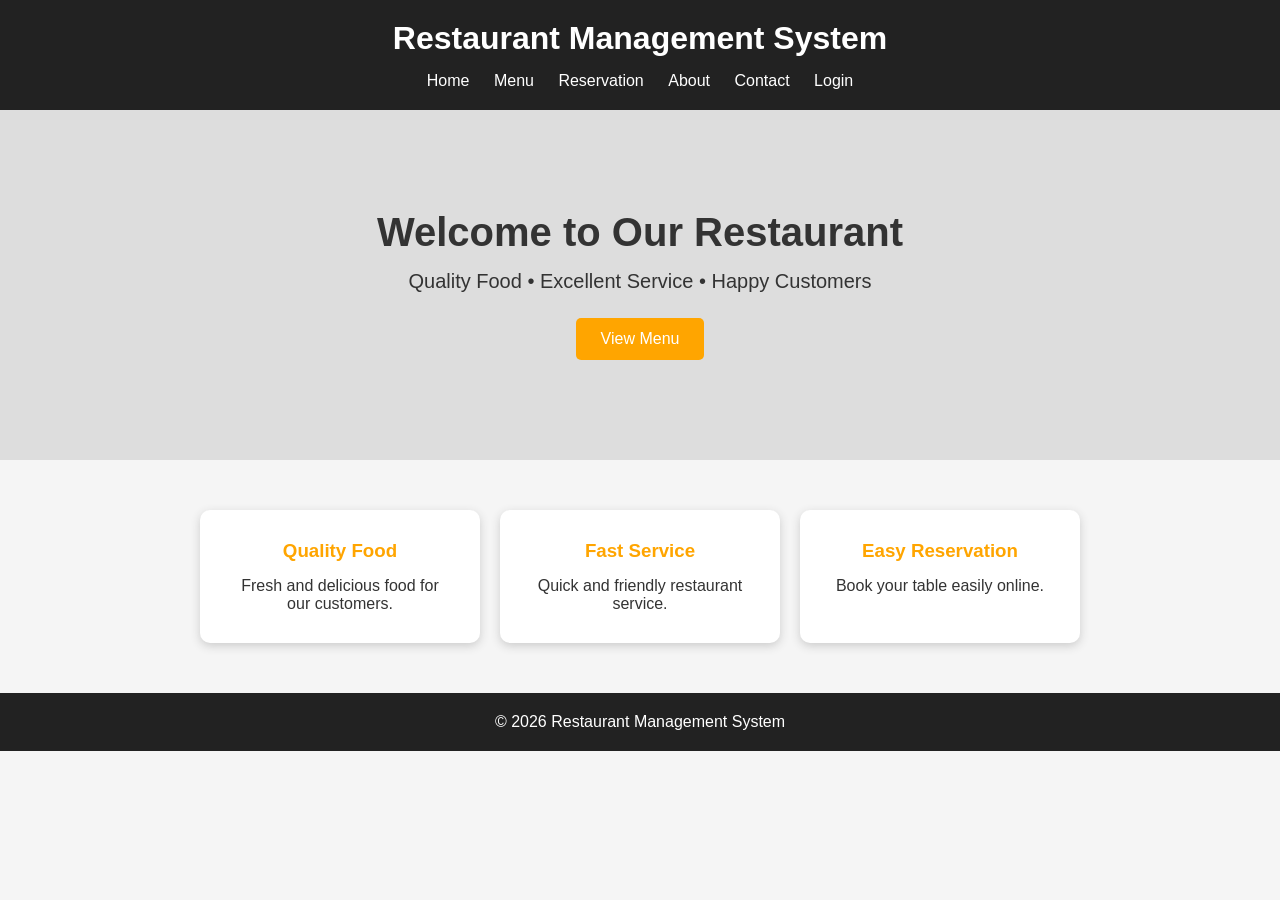
<file: index.html>
<!DOCTYPE html>
<html lang="en">
<head>
    <meta charset="UTF-8">
    <meta name="viewport" content="width=device-width, initial-scale=1.0">

    <title>Restaurant Management System</title>

    <link rel="stylesheet" href="css/style.css">
</head>

<body>

    <header>
        <h1>Restaurant Management System</h1>

        <nav>
            <a href="index.html">Home</a>
            <a href="pages/menu.html">Menu</a>
            <a href="pages/reservation.html">Reservation</a>
            <a href="pages/about.html">About</a>
            <a href="pages/contact.html">Contact</a>
            <a href="pages/login.html">Login</a>
        </nav>
    </header>

    <main>

        <section class="hero">
            <h2>Welcome to Our Restaurant</h2>

            <p>
                Quality Food • Excellent Service • Happy Customers
            </p>

            <a href="pages/menu.html" class="btn">
                View Menu
            </a>
        </section>

        <section class="features">

            <div class="card">
                <h3>Quality Food</h3>
                <p>Fresh and delicious food for our customers.</p>
            </div>

            <div class="card">
                <h3>Fast Service</h3>
                <p>Quick and friendly restaurant service.</p>
            </div>

            <div class="card">
                <h3>Easy Reservation</h3>
                <p>Book your table easily online.</p>
            </div>

        </section>

    </main>

    <footer>
        <p>© 2026 Restaurant Management System</p>
    </footer>

    <script src="js/script.js"></script>

</body>
</html>
</file>
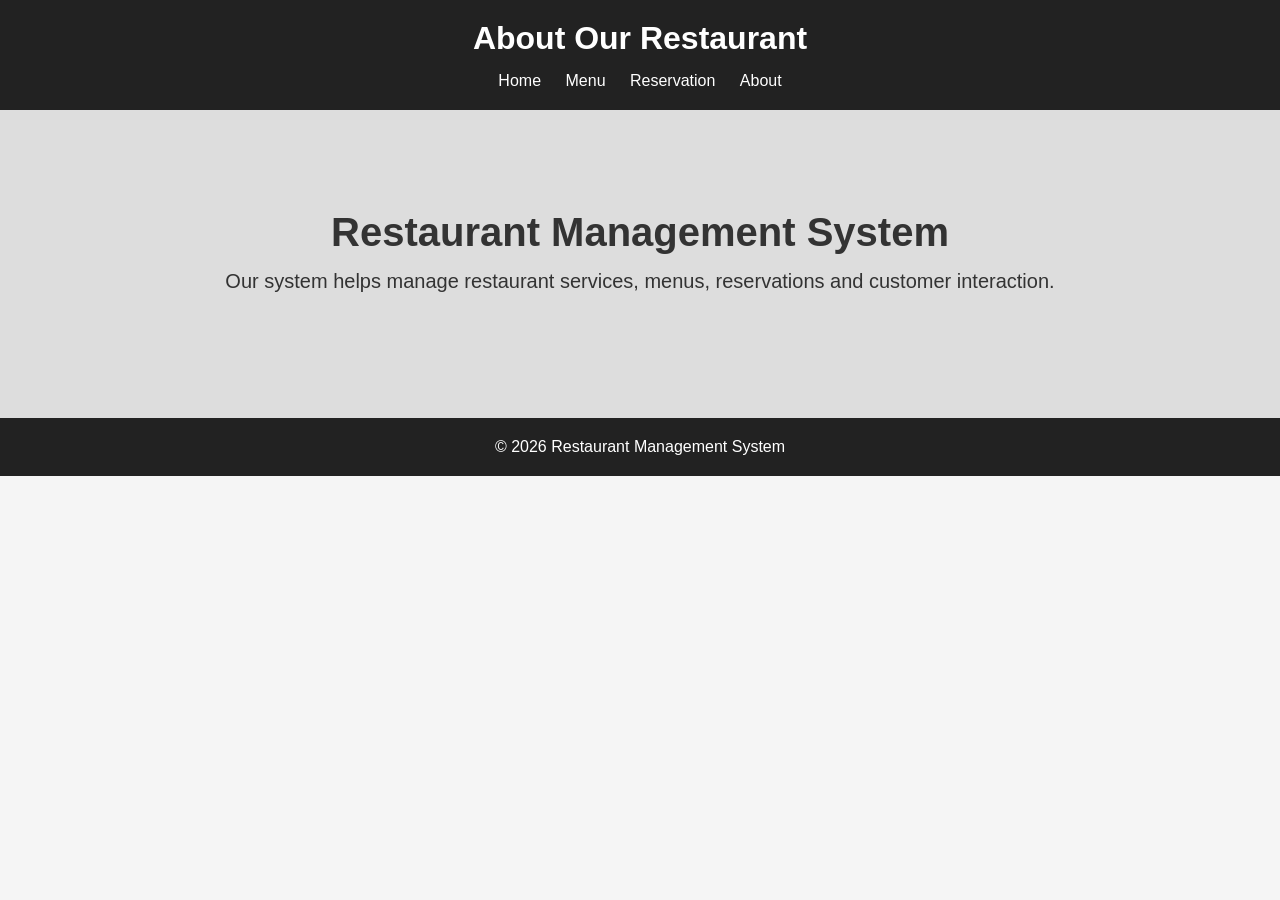
<file: pages/about.html>
<!DOCTYPE html>
<html lang="en">

<head>
    <meta charset="UTF-8">

    <title>About Us</title>

    <link rel="stylesheet" href="../css/style.css">
</head>

<body>

<header>

    <h1>About Our Restaurant</h1>

    <nav>
        <a href="../index.html">Home</a>
        <a href="menu.html">Menu</a>
        <a href="reservation.html">Reservation</a>
        <a href="about.html">About</a>
    </nav>

</header>

<main>

    <section class="hero">

        <h2>Restaurant Management System</h2>

        <p>
            Our system helps manage restaurant services,
            menus, reservations and customer interaction.
        </p>

    </section>

</main>

<footer>
    <p>© 2026 Restaurant Management System</p>
</footer>

</body>
</html>
</file>
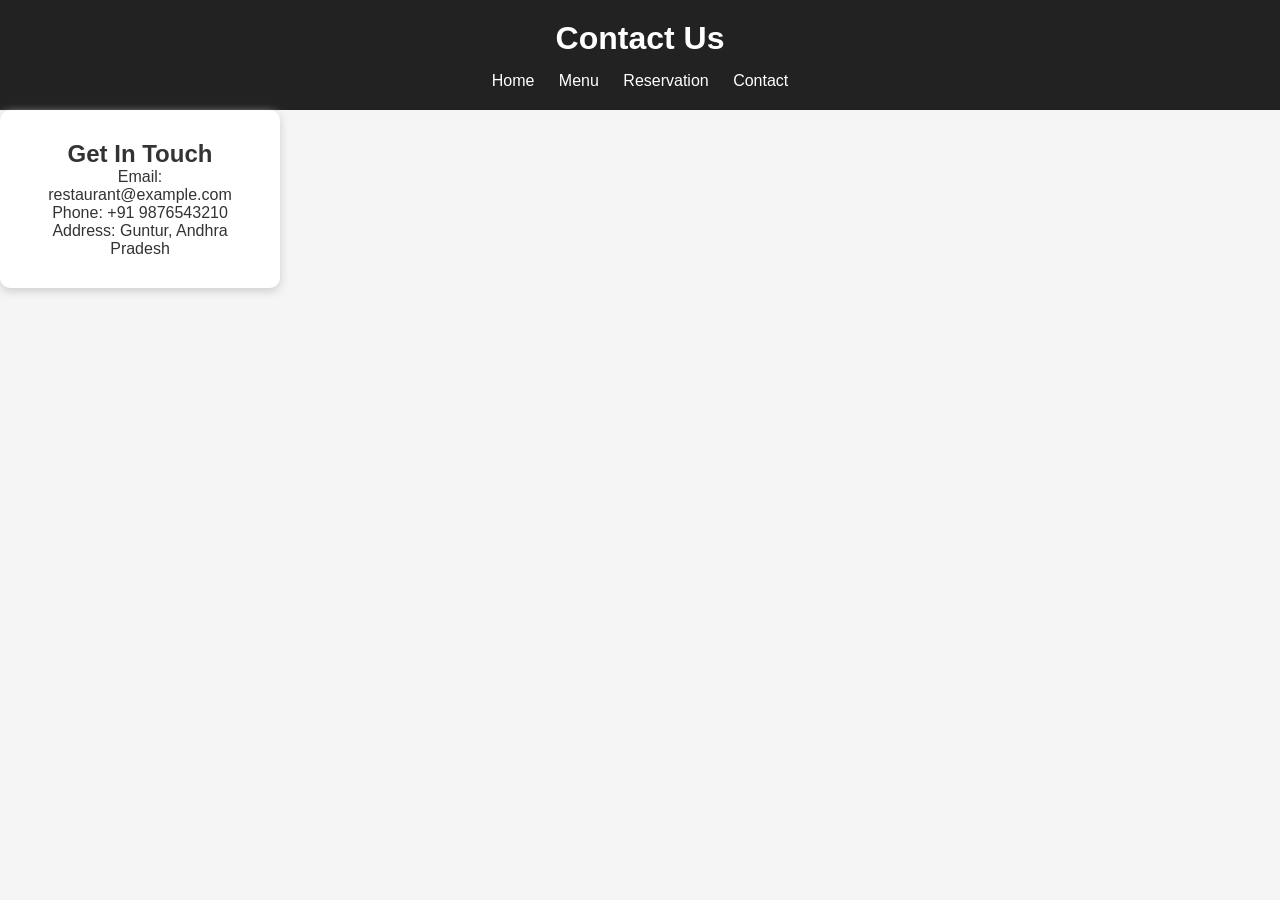
<file: pages/contact.html>
<!DOCTYPE html>
<html lang="en">

<head>
    <meta charset="UTF-8">

    <title>Contact</title>

    <link rel="stylesheet" href="../css/style.css">
</head>

<body>

<header>

    <h1>Contact Us</h1>

    <nav>
        <a href="../index.html">Home</a>
        <a href="menu.html">Menu</a>
        <a href="reservation.html">Reservation</a>
        <a href="contact.html">Contact</a>
    </nav>

</header>

<main>

    <section class="card">

        <h2>Get In Touch</h2>

        <p>Email: restaurant@example.com</p>

        <p>Phone: +91 9876543210</p>

        <p>Address: Guntur, Andhra Pradesh</p>

    </section>

</main>

</body>
</html>
</file>
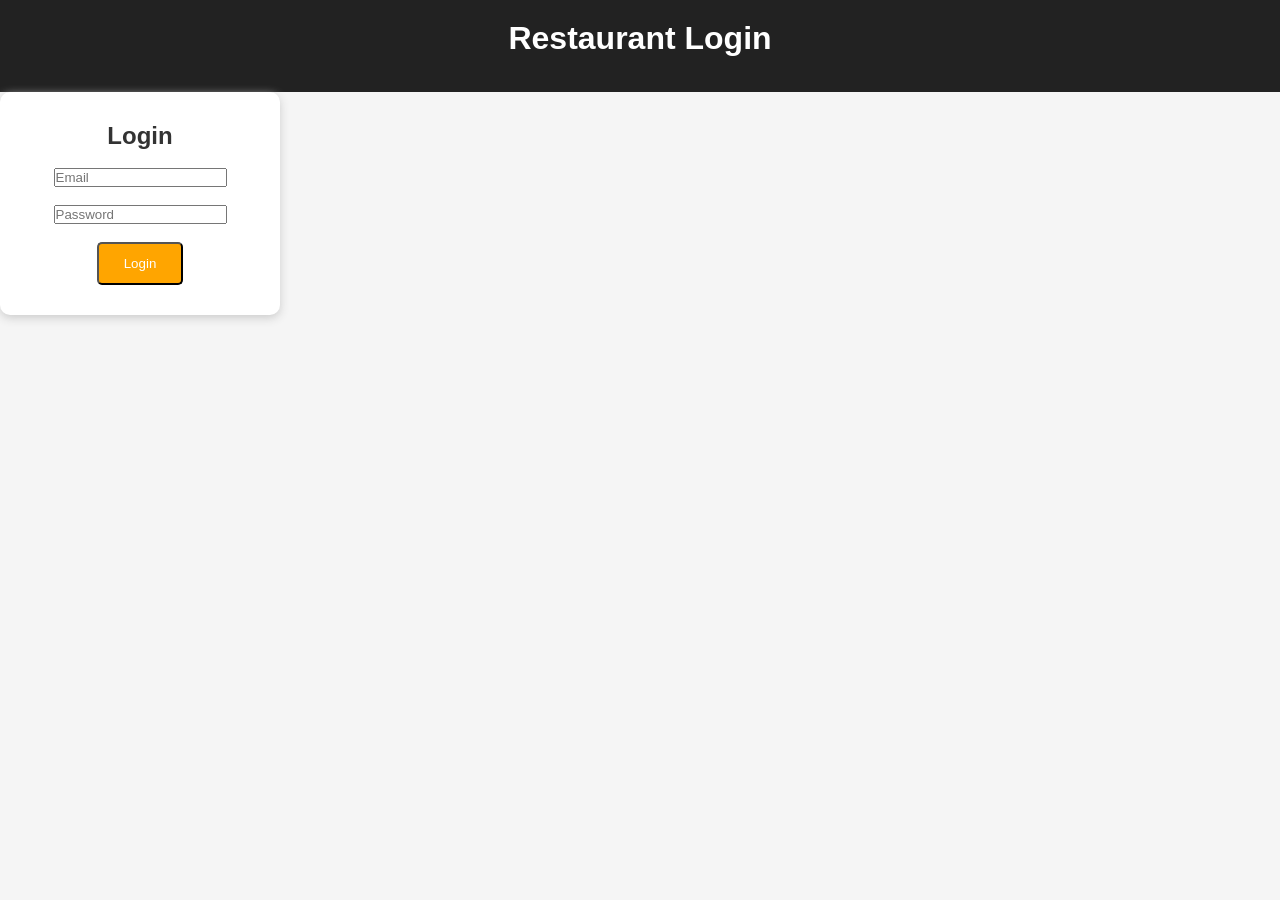
<file: pages/login.html>
<!DOCTYPE html>
<html lang="en">

<head>
    <meta charset="UTF-8">

    <title>Login</title>

    <link rel="stylesheet" href="../css/style.css">
</head>

<body>

<header>
    <h1>Restaurant Login</h1>
</header>

<main>

    <section class="card">

        <h2>Login</h2>

        <br>

        <form id="loginForm">

            <input
                type="email"
                id="loginEmail"
                placeholder="Email"
                required
            >

            <br><br>

            <input
                type="password"
                id="password"
                placeholder="Password"
                required
            >

            <br><br>

            <button type="submit" class="btn">
                Login
            </button>

        </form>

    </section>

</main>

<script src="../js/script.js"></script>

</body>
</html>
</file>
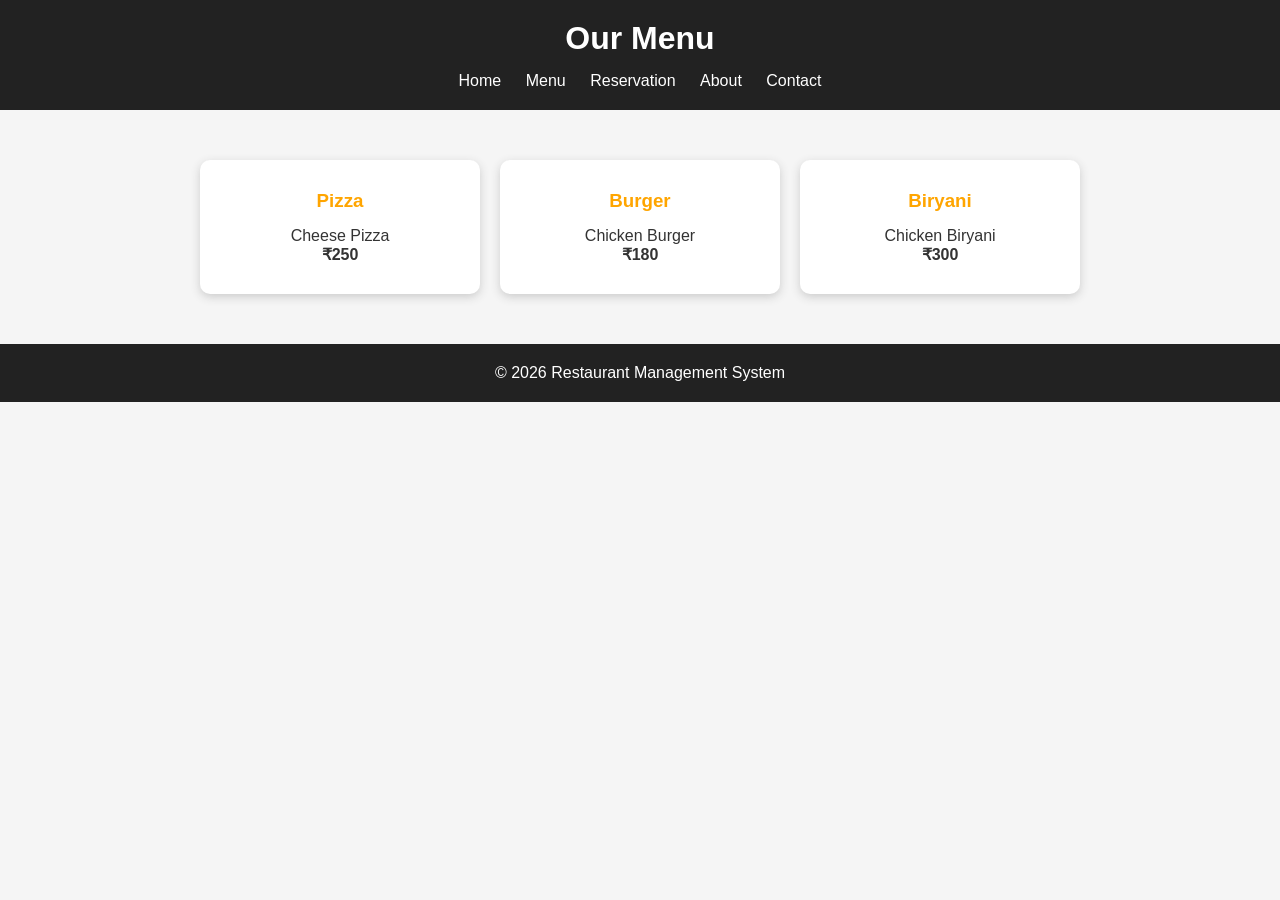
<file: pages/menu.html>
<!DOCTYPE html>
<html lang="en">

<head>
    <meta charset="UTF-8">
    <meta name="viewport" content="width=device-width, initial-scale=1.0">

    <title>Restaurant Menu</title>

    <link rel="stylesheet" href="../css/style.css">
</head>

<body>

<header>

    <h1>Our Menu</h1>

    <nav>
        <a href="../index.html">Home</a>
        <a href="menu.html">Menu</a>
        <a href="reservation.html">Reservation</a>
        <a href="about.html">About</a>
        <a href="contact.html">Contact</a>
    </nav>

</header>

<main>

    <section class="features">

        <div class="card">
            <h3>Pizza</h3>
            <p>Cheese Pizza</p>
            <h4>₹250</h4>
        </div>

        <div class="card">
            <h3>Burger</h3>
            <p>Chicken Burger</p>
            <h4>₹180</h4>
        </div>

        <div class="card">
            <h3>Biryani</h3>
            <p>Chicken Biryani</p>
            <h4>₹300</h4>
        </div>

    </section>

</main>

<footer>
    <p>© 2026 Restaurant Management System</p>
</footer>

</body>
</html>
</file>
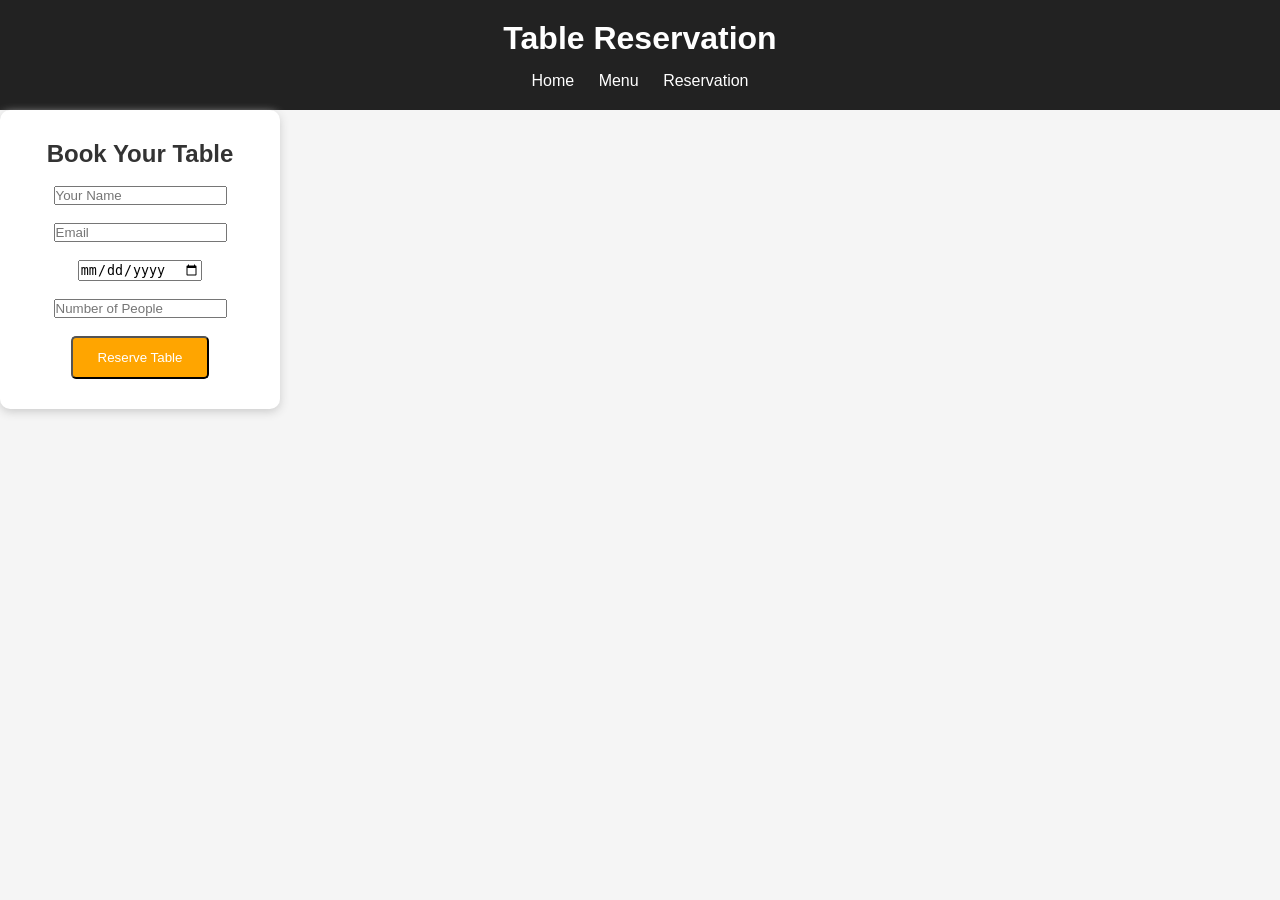
<file: pages/reservation.html>
<!DOCTYPE html>
<html lang="en">

<head>
    <meta charset="UTF-8">

    <title>Table Reservation</title>

    <link rel="stylesheet" href="../css/style.css">
</head>

<body>

<header>

    <h1>Table Reservation</h1>

    <nav>
        <a href="../index.html">Home</a>
        <a href="menu.html">Menu</a>
        <a href="reservation.html">Reservation</a>
    </nav>

</header>

<main>

    <section class="card">

        <h2>Book Your Table</h2>

        <br>

        <form id="reservationForm">

            <input
                type="text"
                id="name"
                placeholder="Your Name"
                required
            >

            <br><br>

            <input
                type="email"
                id="email"
                placeholder="Email"
                required
            >

            <br><br>

            <input
                type="date"
                id="date"
                required
            >

            <br><br>

            <input
                type="number"
                id="people"
                placeholder="Number of People"
                required
            >

            <br><br>

            <button type="submit" class="btn">
                Reserve Table
            </button>

        </form>

    </section>

</main>

<script src="../js/script.js"></script>

</body>
</html>
</file>
<file: css/style.css>
* {
    margin: 0;
    padding: 0;
    box-sizing: border-box;
}

body {
    font-family: Arial, sans-serif;
    background: #f5f5f5;
    color: #333;
}

header {
    background: #222;
    color: white;
    padding: 20px;
    text-align: center;
}

header h1 {
    margin-bottom: 15px;
}

nav a {
    color: white;
    text-decoration: none;
    margin: 0 10px;
    font-size: 16px;
}

nav a:hover {
    color: orange;
}

.hero {
    text-align: center;
    padding: 100px 20px;
    background: #ddd;
}

.hero h2 {
    font-size: 40px;
    margin-bottom: 15px;
}

.hero p {
    font-size: 20px;
    margin-bottom: 25px;
}

.btn {
    display: inline-block;
    padding: 12px 25px;
    background: orange;
    color: white;
    text-decoration: none;
    border-radius: 5px;
}

.btn:hover {
    background: darkorange;
}

.features {
    display: flex;
    justify-content: center;
    gap: 20px;
    padding: 50px 20px;
}

.card {
    background: white;
    width: 280px;
    padding: 30px;
    text-align: center;
    border-radius: 10px;
    box-shadow: 0 3px 10px #ccc;
}

.card h3 {
    margin-bottom: 15px;
    color: orange;
}

footer {
    text-align: center;
    background: #222;
    color: white;
    padding: 20px;
}
</file>
